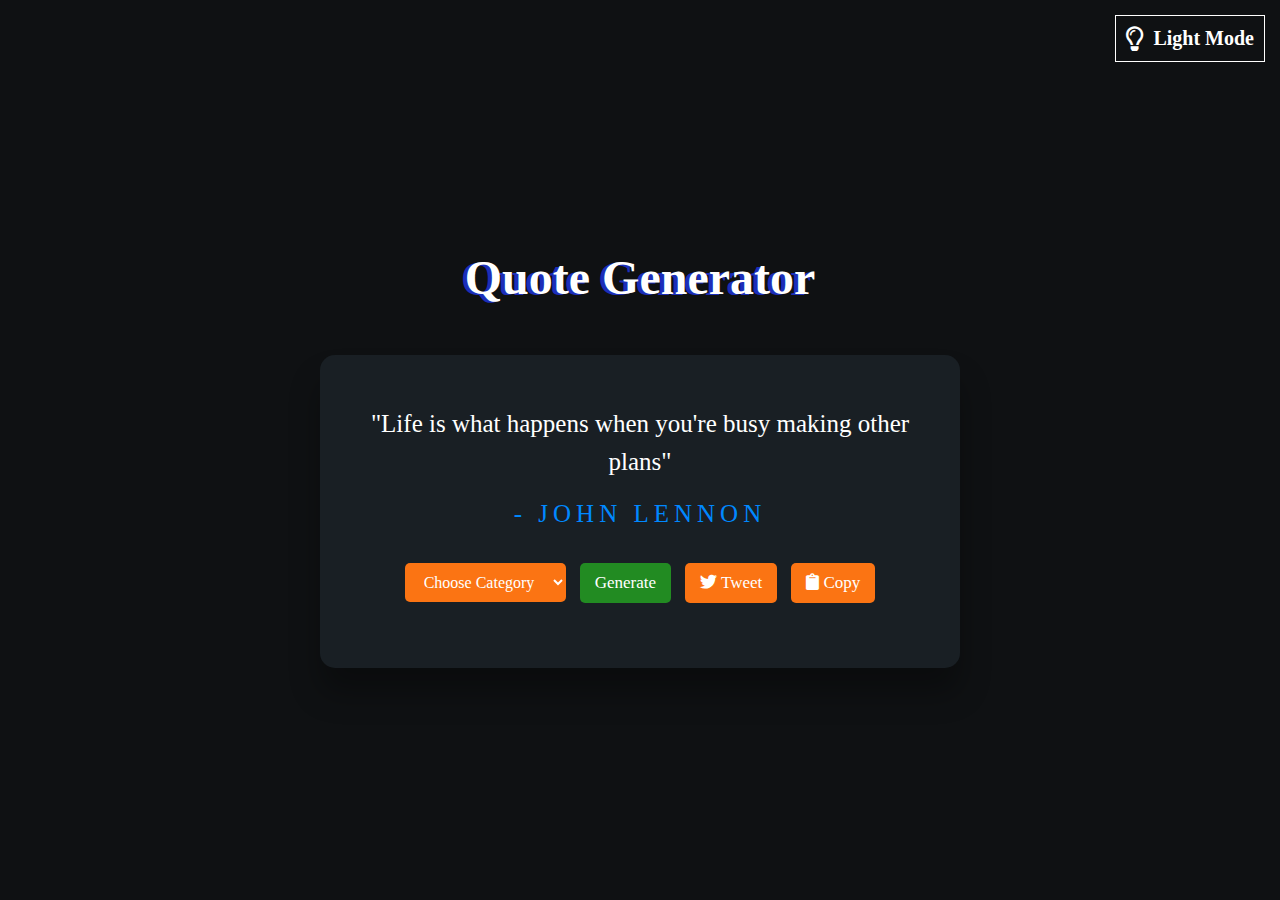
<file: Quotes-Generator/index.html>
<!DOCTYPE html>
<html lang="en">
  <head>
    <meta charset="UTF-8" />
    <meta name="viewport" content="width=device-width, initial-scale=1, minimum-scale=1" />
    <title>Quotes Generator</title>
    <link
      rel="stylesheet"
      href="https://cdnjs.cloudflare.com/ajax/libs/font-awesome/5.10.2/css/all.min.css"
    />
    <link
      rel="icon"
      type="image/png"
      sizes="32x32"
      href="icons/favicon-32x32.png"
    />
    <link rel="stylesheet" href="styles/style.css" />
  </head>
  <body>
    <div id="mode">
      <i class="far fa-lightbulb" id="modeIcon"></i>
      <p id="modeText">Light Mode</p>
    </div>
    <div class="container">
      <div class="header">
        <h2>Quote Generator</h2>
      </div>

      <div class="main-content">
        <div class="text-area">
          <span class="quote"
            >"Life is what happens when you're busy making other plans"</span
          >
        </div>

        <div class="writer">- John Lennon</div>

        <div class="button-area">
          <div>
            <select id="category" name="x">
              <option value="happiness">Choose Category</option>
              <option value="Inspirational">Motivation</option>
              <option value="dad">Father</option>
              <option value="success">Success</option>
              <option value="knowledge">Knowledge</option>
            </select>
            <button id="Qbtn" class="allBtn">Generate</button>
            <button id="Tbtn" class="allBtn" title="Tweet This!">
              <i class="fab fa-twitter"></i>
              Tweet 
            </button>
            <button id="Cbtn" class="allBtn" title="Copy This!">
              <i class="fas fa-clipboard"></i>
              Copy 
            </button>
          </div>
        </div>
      </div>
    </div>

    
    <script src="js/script.js"></script>
  </body>
</html>
</file>
<file: Quotes-Generator/styles/style.css>
* {
  margin: 0;
  padding: 0;
  box-sizing: border-box;
  font-family: montserrat;
}
body {

  display: flex;
  justify-content: center;
  align-items: center;
  background-color: rgb(15, 17, 19);
  color: white;
  height: 100vh;

}

.dark {
  background-color: #fff;
  color: #222;
}

.container {

  width: 40rem;
  height: fit-content;
  margin-left: auto;
  margin-top: 2vh;
  margin-right: auto;

}
.header {
  text-align: center;
  margin-bottom: 50px;
}

.header h2 {
  font-weight: 800;

  color: #fff;
  font-size: 3rem;
  text-shadow: -4px 1px #1c2eb9;

}

.main-content {
  width: 100%;

	height: auto;
	padding: 50px 40px;
	background-color: hsl(208, 18%, 12%);
	border-radius: 15px;
	box-shadow: 0 25px 31px 0 rgba(0,0,0,0.3);

}

@media screen and (max-width: 500px) {
  .main-content {
    width: 90%;
    margin: 0 auto;
    text-align: center;
  }
}

.text-area {
  text-align: center;
  font-size: 25px;

  color: white;

  line-height: 1.5;
}

.text-area .icon {
  margin-right: 5px;
}

.main-content .writer {
  text-transform: uppercase;
  letter-spacing: 5px;
  color: rgb(0, 136, 255);
  text-align: center;
  margin-top: 20px;
  font-size: 25px;
}

.main-content .button-area {
  display: grid;
  place-items: center;
  margin-top: 20px;
  padding: 10px 0;
}

.button-area .btn button {

    background-color: #fb7413;
    color: #fff;
    border-radius: 5px;
    font-size: 16px;
    cursor: pointer;
    border: none;
    outline: none;
    padding: 10px 15px;
    display: grid;
    place-items: center;
    margin-top: 20px;
    padding: 10px 0;
}

.allBtn {
  background-color: hsl(25, 97%, 53%);
  color: #fff;
  border-radius: 5px;
  font-size: 17px;

  cursor: pointer;
  border: none;
  outline: none;
  padding: 10px 15px;
  margin:5px;
}
#category{
  background-color: hsl(25, 97%, 53%);
  color: #fff;
  border-radius: 5px;
  font-size: 16px;

  cursor: pointer;
  border: none;
  outline: none;
  padding: 10px 15px;
  margin:5px;
}
#mode {
  position: absolute;
  top: 15px;
  right: 15px;
  display: flex;
  align-items: center;
  cursor: pointer;
  border: 1px solid white;
  padding: 10px;
}

#modeIcon {
  font-size: 25px;
}

#modeText {
  margin-left: 10px;
  font-size: 20px;
  font-weight: bold;
}

.button-area button:active {
  background-color: rgba(215, 97, 12, 0.879);
}

/*
@media only screen and (min-device-width: 320px) and (max-device-width: 480px) and (-webkit-min-device-pixel-ratio: 2) {
  .container {
    margin-top: 25vh;
    width: 70vw;
    align-self: center;
    justify-content: center;
  }

  .main-content {
    width: 90%;
    height: 25vh;
    padding: 50px 40px;
    background-color: hsl(208, 18%, 12%);
    border-radius: 15px;
    box-shadow: 0 25px 31px 0 rgba(0, 0, 0, 0.3);
  }

  .text-area {
    text-align: center;
    font-size: 3rem;
    color: #fff;
    line-height: 1.5;
  }
  .text-area .icon {
    margin-right: 5px;
  }

  .main-content .writer {
    margin-top: 3rem;
    font-size: 2rem;
  }
  .main-content .button-area {
    display: grid;
    place-items: center;
    margin-top: 29px;
    padding: 28px 0;
  }
  
}
*/

#Qbtn{
  background-color: forestgreen;
}
@media screen and (max-width:600px) {
  #category{
    margin:4%;
    width:80%;
  }
  .allBtn{
    margin:4%;
    width:80%;
  }
  #Qbtn{
    background-color: forestgreen;
  }
  #mode{
    position:absolute;
    top:5px;
    right:5px;

  }
  p#modeText{
    display:none;
  }
  .container{
    margin-top: 24vh;
  }
}
</file>
